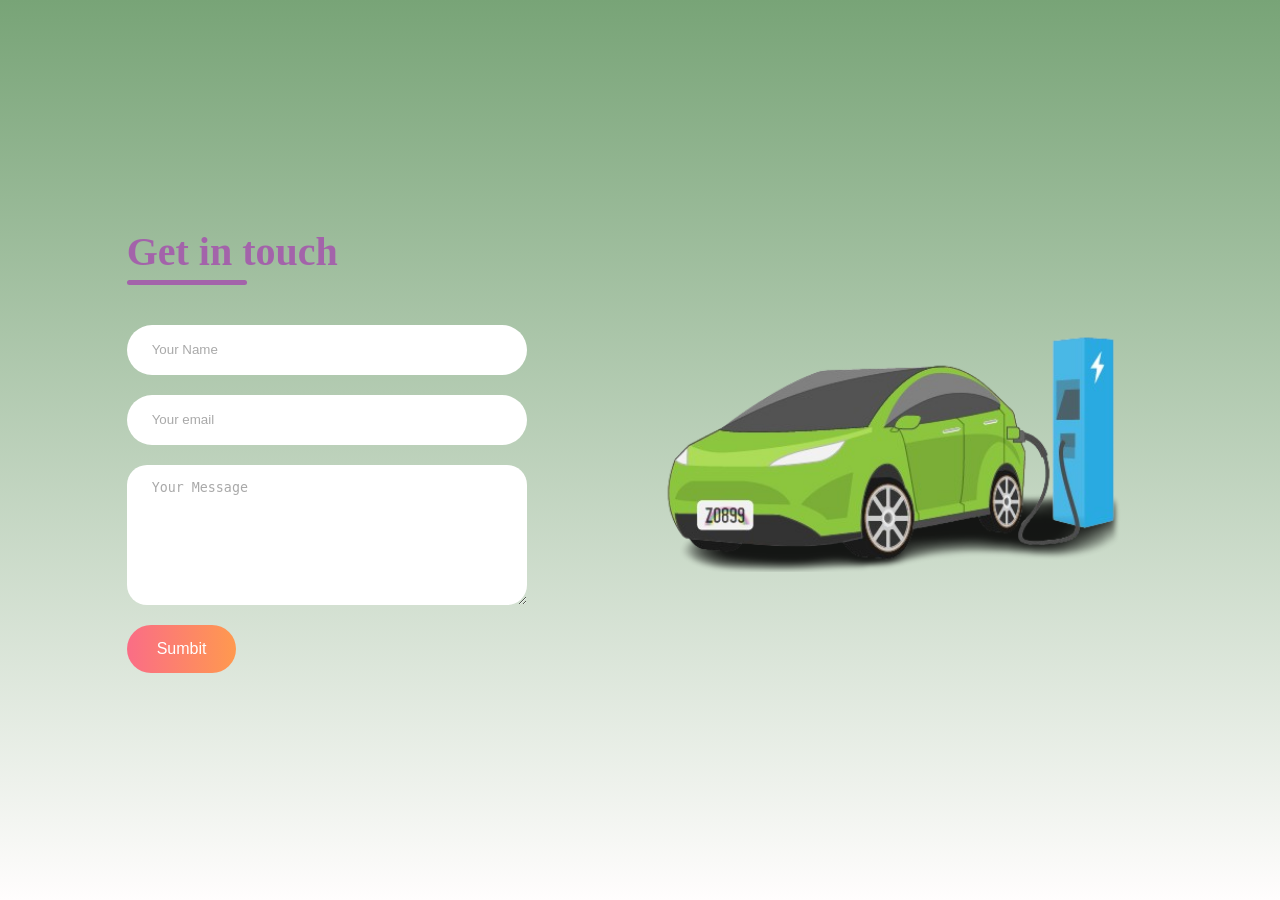
<file: docs/contact.html>
<!DOCTYPE html>
<html lang="en">
<head>
    <meta charset="UTF-8">
    <meta name="viewport" content="width=device-width, initial-scale=1.0">
    <title>Contact Us</title>
    <link rel="stylesheet" href="contact.css">
</head>
<body>
    <div class="contact-container">
        <form action="https://api.web3forms.com/submit" method="POST"class="contact-left">
             <div class="contact-left-title">
                <h2>Get in touch</h2>
                <hr>
             </div>
             <input type="hidden" name="access_key" value="92a16dc6-3bfa-4c31-a4b8-4a977d3f1286">
             <input type="text" name="name" placeholder="Your Name" class="contact-input"required>
             <input type="email" name="email" placeholder="Your email" class="contact-input"required>
             <textarea name="message" placeholder="Your Message" class="contact-input" required></textarea>
             <button type="submit">Sumbit</button>
         </form>
        <div class="contact-right">
                <img src="contact-bg.png" alt="404 error">
        </div>

    </div>
</body>
</html>
</file>
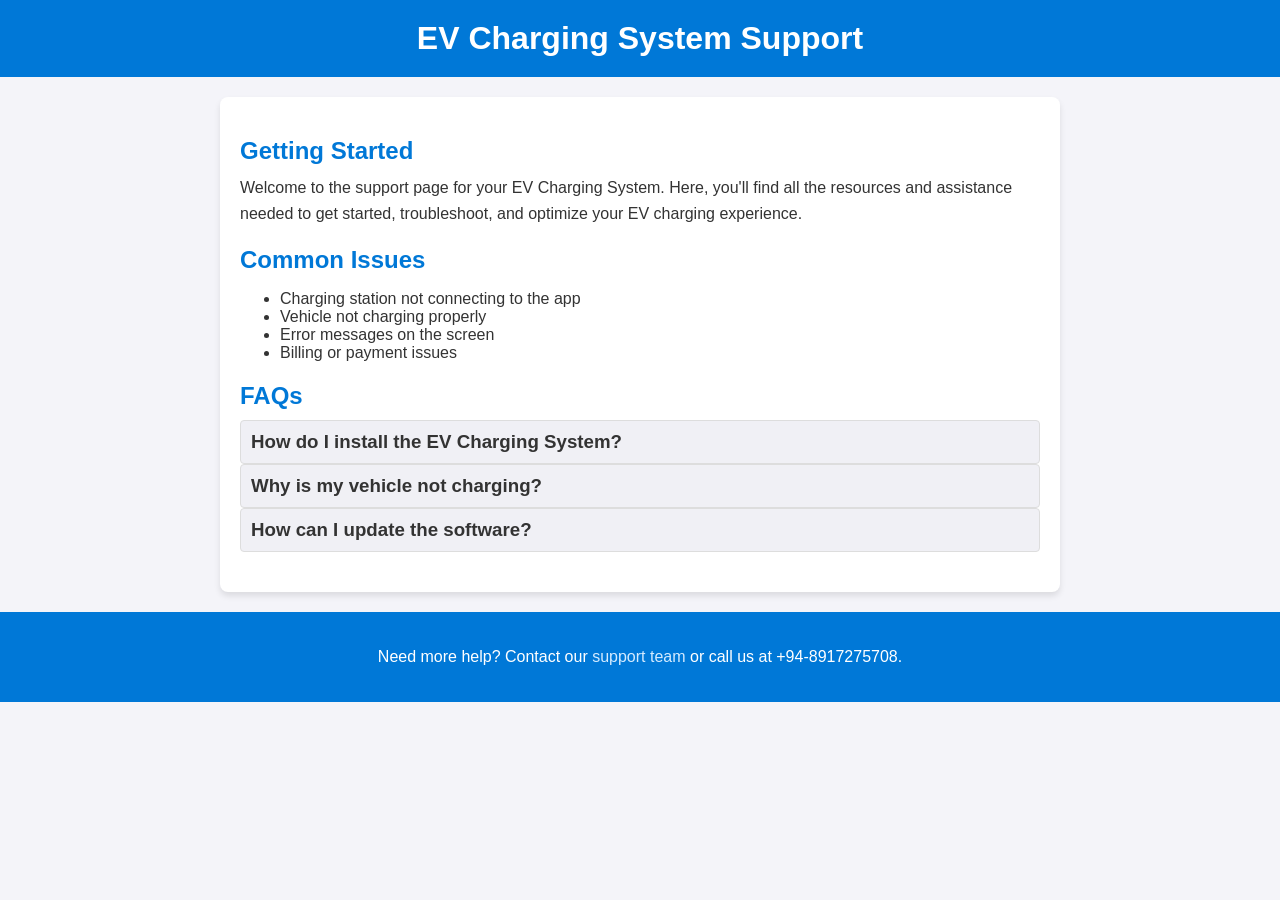
<file: docs/support.html>
<!DOCTYPE html>
<html lang="en">
<head>
    <meta charset="UTF-8">
    <meta name="viewport" content="width=device-width, initial-scale=1.0">
    <title>EV Charging System Support</title>
    <style>
        body {
            font-family: Arial, sans-serif;
            margin: 0;
            padding: 0;
            background-color: #f4f4f9;
            color: #333;
        }

        header {
            background-color: #0078d7;
            color: white;
            padding: 20px;
            text-align: center;
        }

        header h1 {
            margin: 0;
        }

        .container {
            max-width: 800px;
            margin: 20px auto;
            padding: 20px;
            background: white;
            box-shadow: 0 4px 6px rgba(0, 0, 0, 0.1);
            border-radius: 8px;
        }

        .section {
            margin-bottom: 20px;
        }

        .section h2 {
            color: #0078d7;
            margin-bottom: 10px;
        }

        .section p {
            margin: 0 0 10px;
            line-height: 1.6;
        }

        .faq {
            margin-top: 20px;
        }

        .faq h3 {
            cursor: pointer;
            padding: 10px;
            margin: 0;
            background-color: #f0f0f5;
            border: 1px solid #ddd;
            border-radius: 4px;
        }

        .faq h3:hover {
            background-color: #e7e7f1;
        }

        .faq-content {
            display: none;
            padding: 10px;
            border: 1px solid #ddd;
            border-top: none;
            background-color: #f9f9fd;
            border-radius: 0 0 4px 4px;
        }

        footer {
            text-align: center;
            padding: 20px;
            margin-top: 20px;
            background-color: #0078d7;
            color: white;
        }

        footer a {
            color: #d4ebff;
            text-decoration: none;
        }

        footer a:hover {
            text-decoration: underline;
        }
    </style>
</head>
<body>
    <header>
        <h1>EV Charging System Support</h1>
    </header>

    <div class="container">
        <div class="section">
            <h2>Getting Started</h2>
            <p>Welcome to the support page for your EV Charging System. Here, you'll find all the resources and assistance needed to get started, troubleshoot, and optimize your EV charging experience.</p>
        </div>

        <div class="section">
            <h2>Common Issues</h2>
            <ul>
                <li>Charging station not connecting to the app</li>
                <li>Vehicle not charging properly</li>
                <li>Error messages on the screen</li>
                <li>Billing or payment issues</li>
            </ul>
        </div>

        <div class="section faq">
            <h2>FAQs</h2>
            <h3>How do I install the EV Charging System?</h3>
            <div class="faq-content">
                <p>Follow the installation guide provided in the package. Ensure a certified electrician handles the wiring and setup for safety and compliance.</p>
            </div>

            <h3>Why is my vehicle not charging?</h3>
            <div class="faq-content">
                <p>Ensure the charging cable is securely connected to both the vehicle and the station. Check for any error messages and consult the manual.</p>
            </div>

            <h3>How can I update the software?</h3>
            <div class="faq-content">
                <p>Connect the charging system to your Wi-Fi network and navigate to the settings menu in the companion app to check for updates.</p>
            </div>
        </div>
    </div>

    <footer>
        <p>Need more help? Contact our <a href="plugin24.here@gmail.com">support team</a> or call us at +94-8917275708.</p>
    </footer>

    <script>
        const faqHeaders = document.querySelectorAll('.faq h3');

        faqHeaders.forEach(header => {
            header.addEventListener('click', () => {
                const content = header.nextElementSibling;
                content.style.display = content.style.display === 'block' ? 'none' : 'block';
            });
        });
    </script>
</body>
</html>
</file>
<file: docs/contact.css>
*{
    padding: 0;
    margin: 0;
    box-sizing: border-box;
}
body{
    font-family: 'Outfit';
    background: linear-gradient(#78a477,#fffdfd);
}
.contact-container{
    height: 100vh;
    display: flex;
    align-items: center;
    justify-content: space-evenly;
}
.contact-left{
    display: flex;
    flex-direction:column ;
    align-items: start;
    gap: 20px;
}
.contact-left-title h2{
    font-weight: 600;
    color: #a363aa;
    font-size: 40px;
    margin-bottom: 5px;
}
.contact-left-title hr{
    border: none;
    width: 120px;
    height: 5px;
    background-color:#a363aa ;
    border-radius: 10px;
    margin-bottom: 20px;
}
.contact-input{
    width: 400px;
    height: 50px;
    border: none;
    outline: none;
    padding-left: 25px;
    font-weight: 500;
    color: #666;
    border-radius: 50px;
}
.contact-left textarea{
    height: 140px;
    padding-top: 15px;
    border-radius: 20px;
}
.contact-input:focus{
    border: 2px solid #ff994f;
}
.contact-input::placeholder{
    color: #a9a9a9;
}
.contact-left button{
    display: flex;
    align-items: center;
    padding: 15px 30px;
    font-size: 16px;
    color: #fff;
    gap: 10px;
    border: none;
    border-radius: 50px;
    background: linear-gradient(270deg,#ff994f,#fa6d86);
    cursor: pointer;
}
.contact-right img{
    width: 500px;
}
@media (max-width : 800px){
    .contact-input{
        width: 80vw;
    }
    .contact-right{
        display: none;
    }
}
</file>
